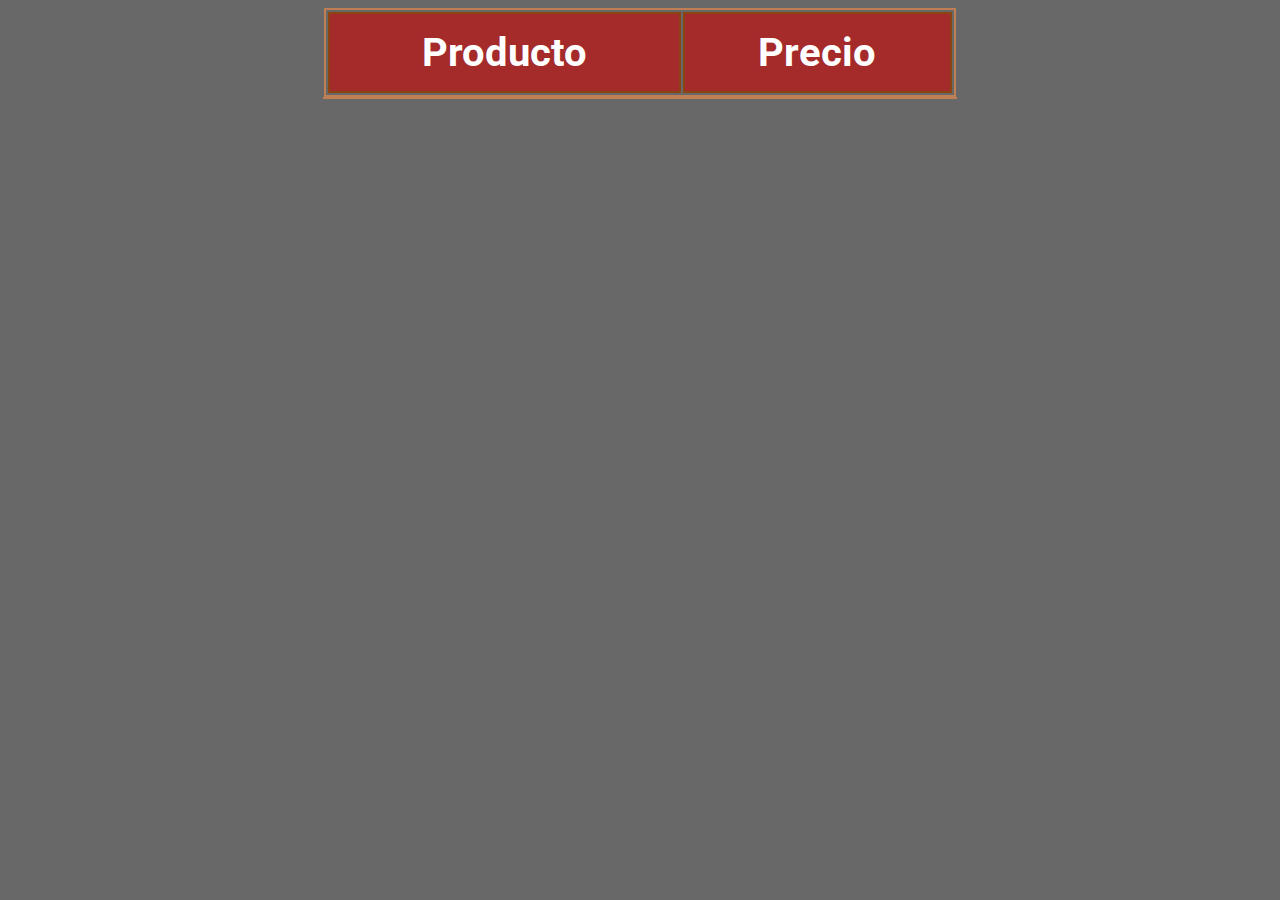
<file: complementario 2/complementario2.html>
<!DOCTYPE html>
<html lang="en">
<head>
    <meta charset="UTF-8">
    <meta http-equiv="X-UA-Compatible" content="IE=edge">
    <meta name="viewport" content="width=device-width, initial-scale=1.0">
    <title>Complementario 2</title>
    <link rel="stylesheet" href="css/style.css">
    <link rel="preconnect" href="https://fonts.googleapis.com">
    <link rel="preconnect" href="https://fonts.gstatic.com" crossorigin>
    <link href="https://fonts.googleapis.com/css2?family=Roboto&display=swap" rel="stylesheet">
</head>
<body>
    <table>
        <thead>
            <tr>
                <th>Producto</th>
                <th>Precio</th>
            </tr>
        </thead>
        <tbody id="contenidoTabla"></tbody>
    </table>
    <div class="total" id="totalVentas"></div>
    <script src="js/complementario2.js"></script>
</body>
</html>
</file>
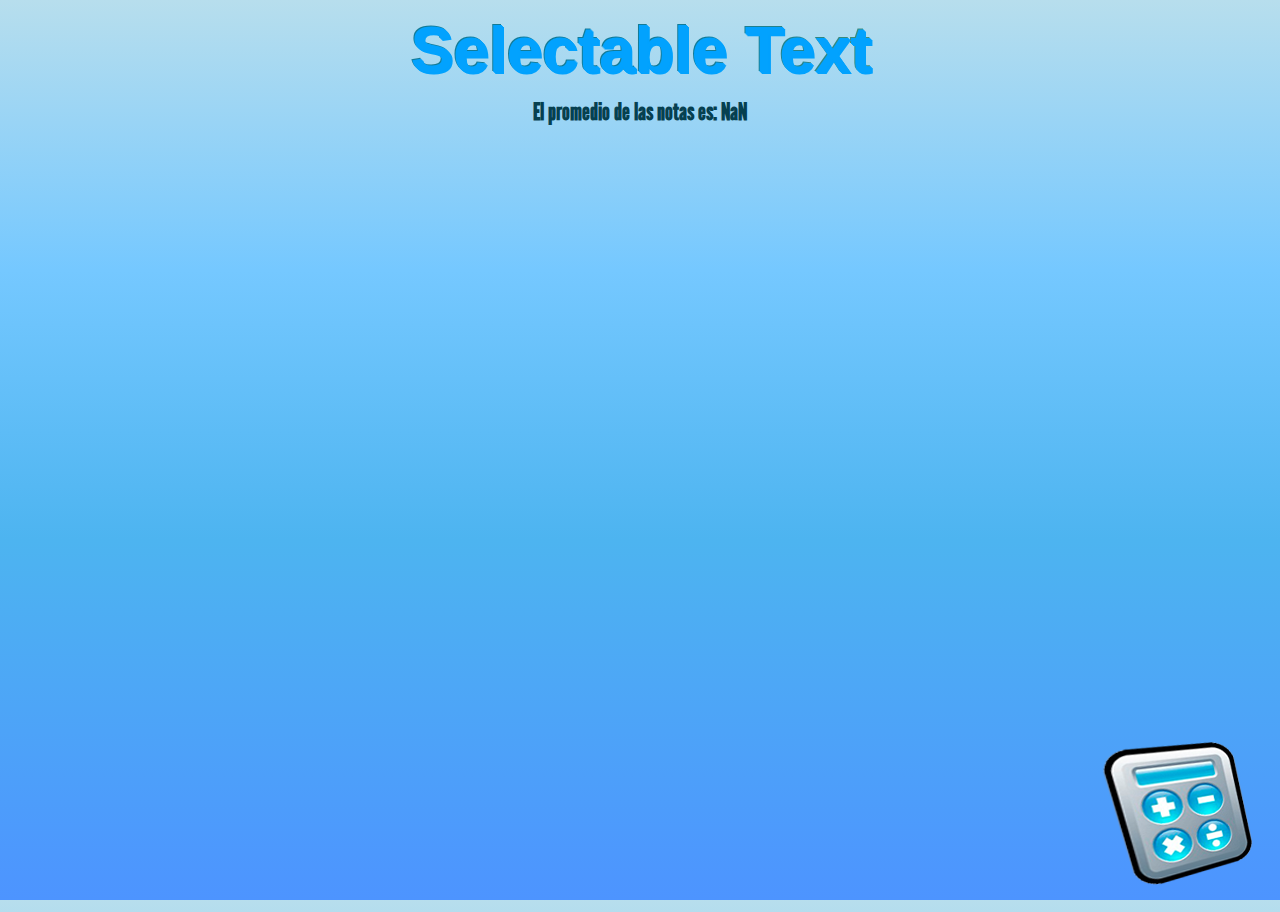
<file: ejemplo1/promedio.html>
<!DOCTYPE html>
<html lang="en">
<head>
    <meta charset="UTF-8">
    <meta http-equiv="X-UA-Compatible" content="IE=edge">
    <meta name="viewport" content="width=device-width, initial-scale=1.0">
    <title>Promedio de notas</title>
    <link rel="stylesheet" href="css/font.css">
    <link rel="stylesheet" href="css/promedio.css">
    <script src="js/promedio.js"></script>
</head>
<body>
    
</body>
</html>
</file>
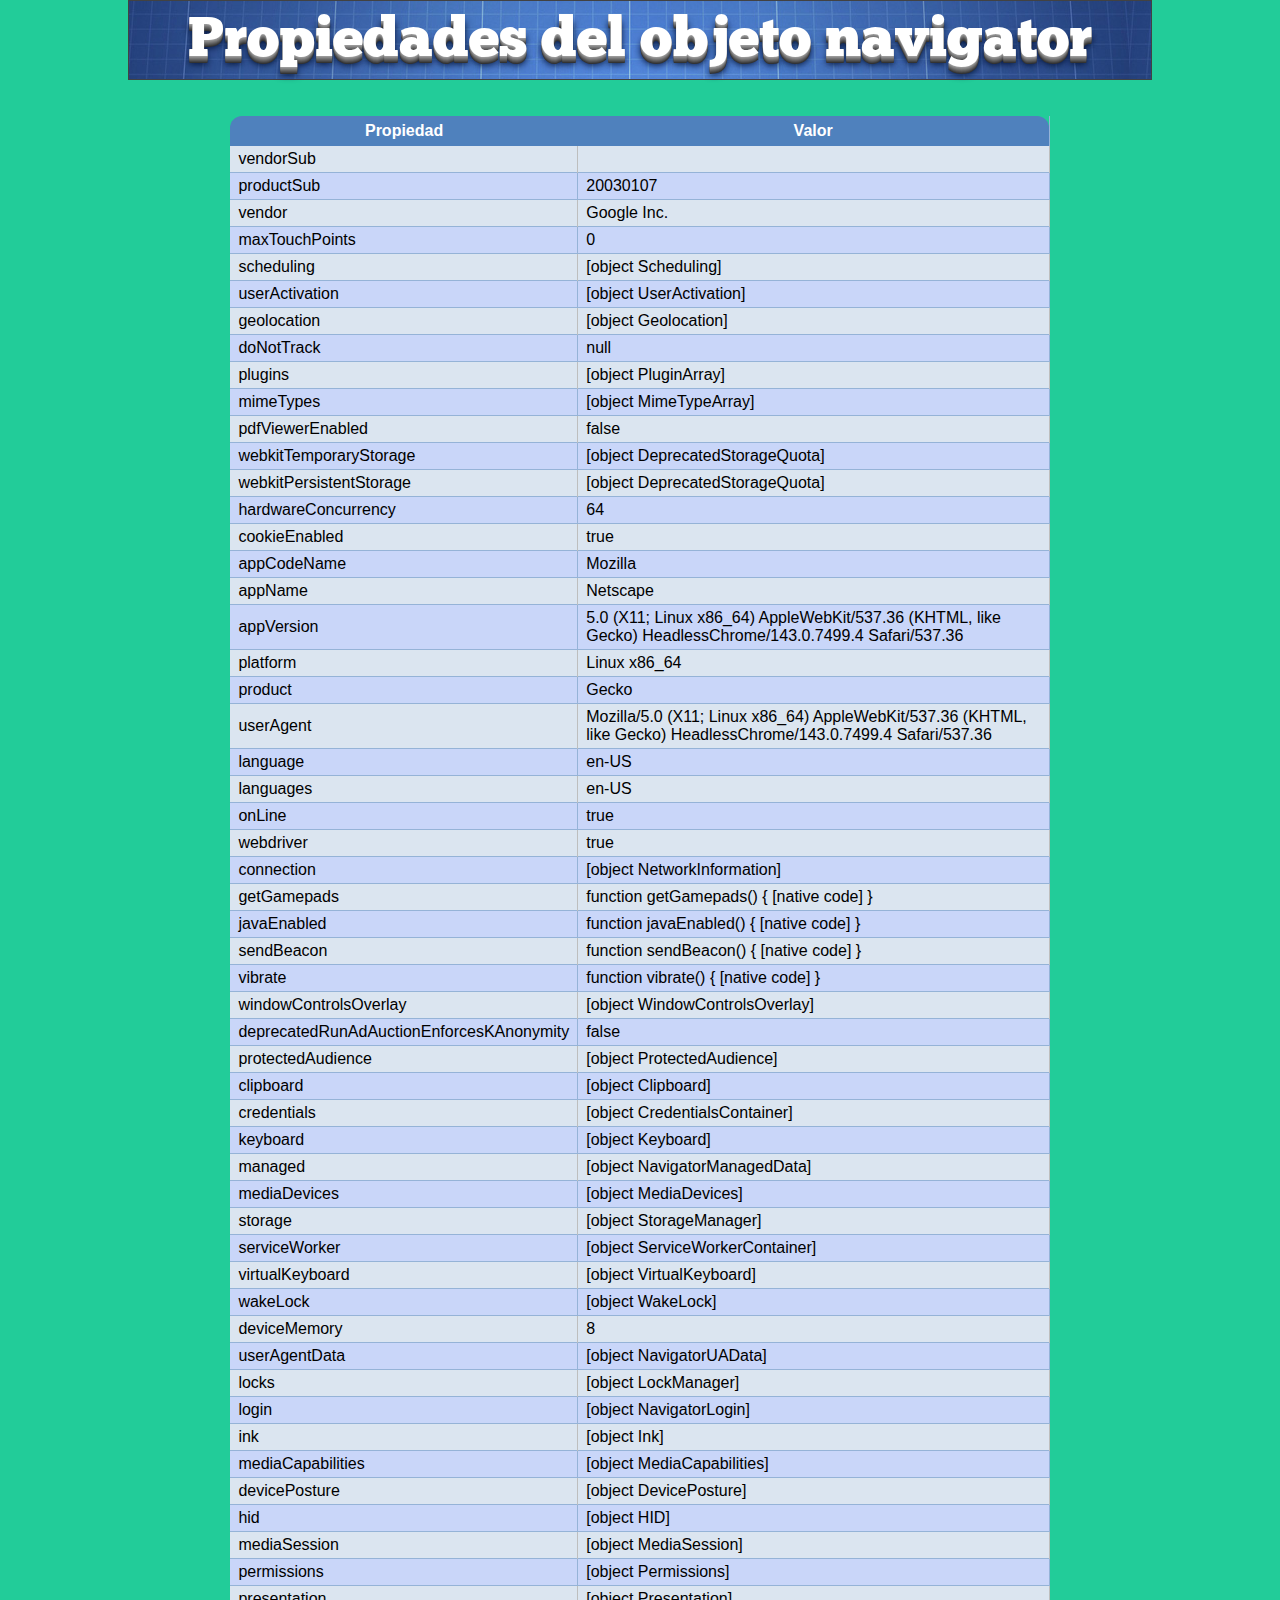
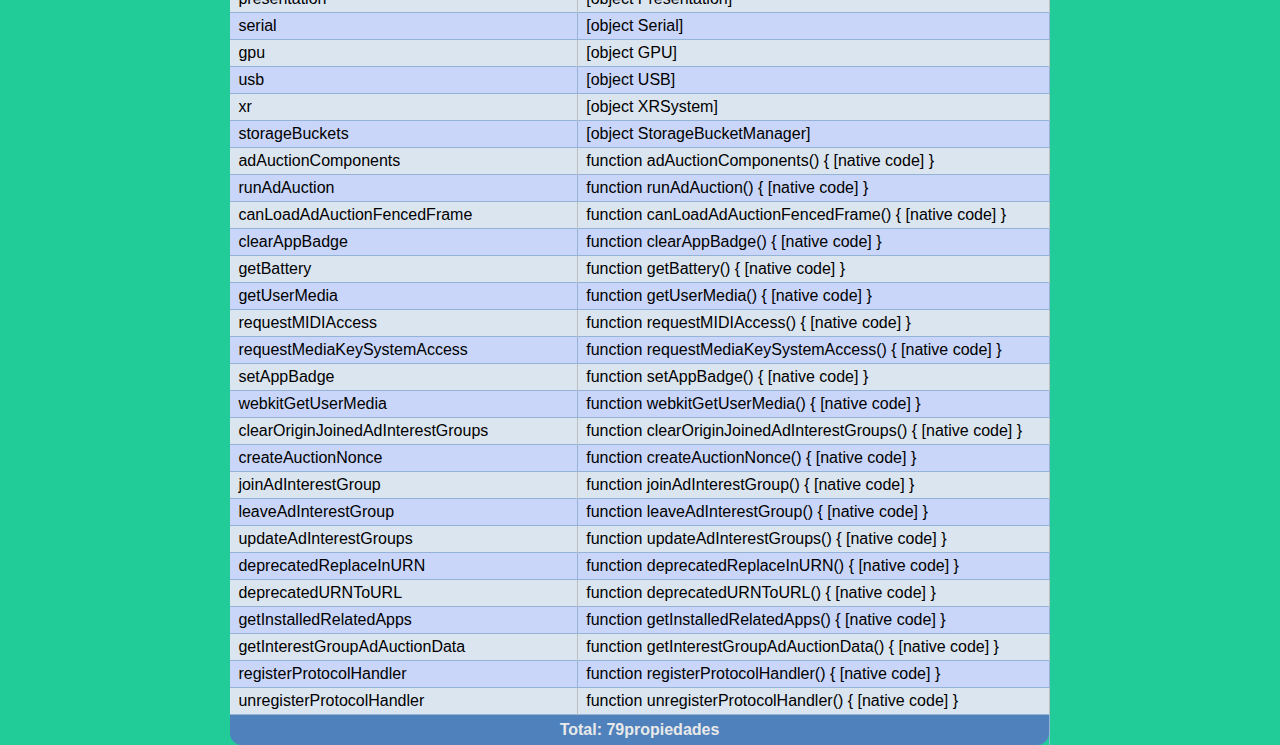
<file: ejemplo2/navegador.html>
<!DOCTYPE html>
<html lang="en">
<head>
    <meta charset="UTF-8">
    <meta http-equiv="X-UA-Compatible" content="IE=edge">
    <meta name="viewport" content="width=device-width, initial-scale=1.0">
    <title>Document</title>
    <link rel="stylesheet" href="css/fonts.css">
    <link rel="stylesheet" href="css/nav.css">
    <link rel="stylesheet" href="css/tab-x.css">
    <script src="js/propiedadesnav.js"></script>
</head>
<body>
    
</body>
</html>
</file>
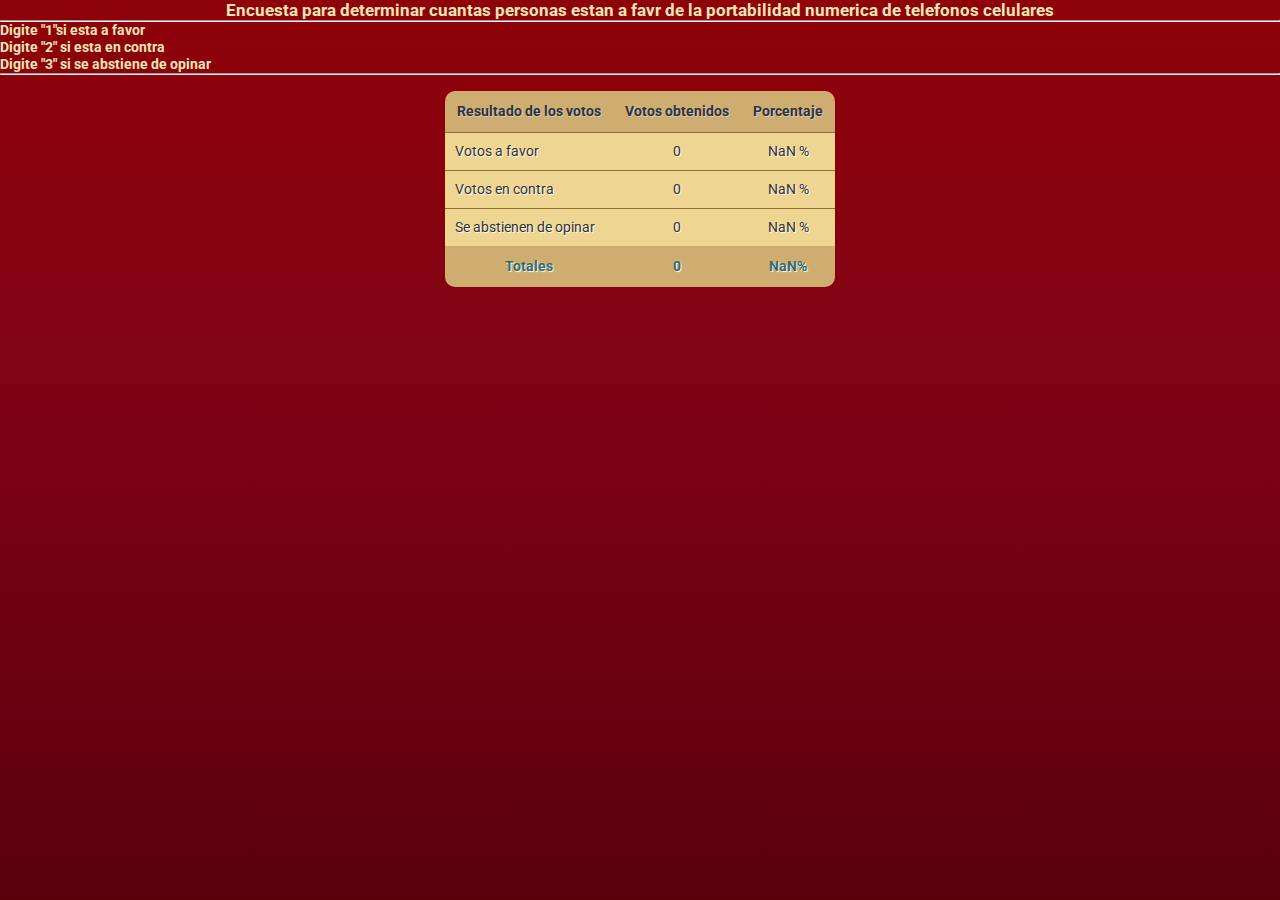
<file: ejemplo3/encuesta.html>
<!DOCTYPE html>
<html lang="en">
<head>
    <meta charset="UTF-8">
    <meta http-equiv="X-UA-Compatible" content="IE=edge">
    <meta name="viewport" content="width=device-width, initial-scale=1.0">
    <title>Encuesta sobre ley antimaras</title>
    <link rel="stylesheet" href="css/encuesta.css" />
    <link rel="stylesheet" href="css/zui-table.css" />
</head>
<body>
    <script src="js/encuesta.js"></script>
</body>
</html>
</file>
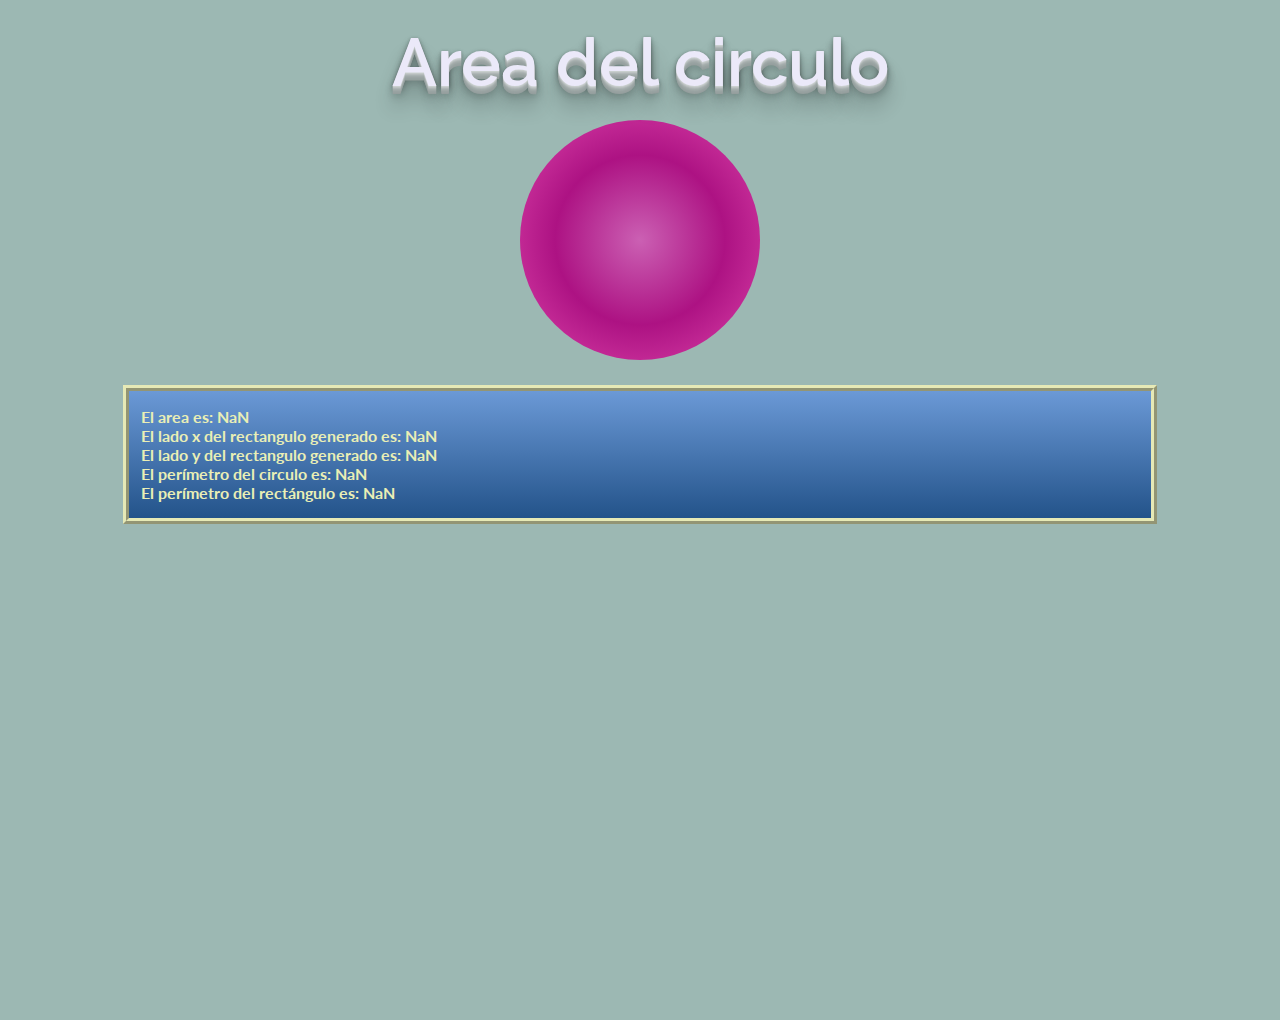
<file: ejemplo4/math.html>
<!DOCTYPE html>
<html lang="en">
<head>
    <meta charset="UTF-8">
    <meta http-equiv="X-UA-Compatible" content="IE=edge">
    <meta name="viewport" content="width=device-width, initial-scale=1.0">
    <title>Uso del with</title>
    <link rel="stylesheet" href="css/math.css">
    <script src="js/with.js"></script>
</head>
<body>
</body>
</html>
</file>
<file: complementario 2/css/style.css>
body{
    background-color: rgb(105, 104, 104);
    font-family: 'Roboto', sans-serif;
}
table{
    margin: auto;
    text-align: center;
    border: rgb(189, 127, 83) solid 2px;
    width: 50%;
}

thead{
    font-size: 40px;
    background-color: brown;
    color: white;
}

tbody{
    font-size: 25px;
    background-color: white;
}

th,td{
    border:saddlebrown solid 2px ;
    padding: 15px;

}



.total{
    text-align: center;
    margin: auto;
    width: 50%;
    border: rgb(189, 127, 83) solid 1px;
    background-color: white;
}
</file>
<file: ejemplo1/css/font.css>
@font-face {
    font-family: 'LeagueGothicRegular';
    src: url('../fonts/League_Gothic.eot');
    src: url('../fonts/League_Gothic.eot?#iefix') format('embedded-opentype'),
         url('../fonts/League_Gothic.woff') format('woff'), 
         url('../fonts/League_Gothic.otf') format('opentype'), 
         url('../fonts/League_Gothic.svg#LeagueGothic') format('svg');
    font-weight: normal;
    font-style: normal;
}
</file>
<file: ejemplo1/css/promedio.css>
* {
    margin: 0;
    padding: 0;
}

html, body {
    height: 100%;
}

html {
    /* IE10+ */ 
    background-image: -ms-linear-gradient(top, #b7deed 0%, #75C8FF 30%, #4DB4F0 60%, #4D94FF 100%);
    /* Mozilla Firefox */ 
    background-image: -moz-linear-gradient(top, #b7deed 0%, #75C8FF 30%, #4DB4F0 60%, #4D94FF 100%);
    /* Opera */ 
    background-image: -o-linear-gradient(top, #b7deed 0%, #75C8FF 30%, #4DB4F0 60%, #4D94FF 100%);
    /* Webkit (Safari/Chrome 10) */ 
    background-image: -webkit-gradient(linear, left top, left bottom, color-stop(0, #b7deed), color-stop(30, #75C8FF), color-stop(60, #4DB4F0), color-stop(100, #4D94FF));
    /* Webkit (Chrome 11+) */ 
    background-image: -webkit-linear-gradient(top, #b7deed 0%, #75C8FF 30%, #4DB4F0 60%, #4D94FF 100%);
    /* W3C Markup */ 
    background-image: linear-gradient(to bottom, #b7deed 0%, #75C8FF 30%, #4DB4F0 60%, #4D94FF 100%);
}

body {
    font-size: 16px;
    background: url(../img/pocket-calculator.png) right bottom no-repeat;
}

.masked{
    /* color: #147b96; */
    background: -webkit-linear-gradient(transparent, transparent), url(../img/paint.png) repeat;
    background: -o-linear-gradient(transparent, transparent);
    /* background: url(../img/paint.png) repeat, white; */
    -webkit-text-fill-color: transparent;
    -webkit-background-clip: text;
    text-fill-color: transparent;
    -webkit-animation-name: masked-animation;
    animation-name: masked-animation;
    -webkit-animation-duration: 40s;
    animation-duration: 40s;
    -webkit-animation-iteration-count: infinite;
    animation-iteration-count: infinite;
    -webkit-animation-timing-function: linear;
    animation-timing-function: linear;
    -webkit-text-fill-color: transparent;
    -webkit-background-clip: text;
    background-clip: text;
}

@-webkit-keyframes masked-animation {
    0% {background-position: left bottom;}
    100% {background-position: right bottom;}
}

h1 { 
    color: #fff;
    font: bold 4em Helvetica, Arial, Sans-Serif;
    margin: 12px auto;
    text-align: center;
    text-shadow: 1px 1px #02a2fe, 2px 2px #02a2fe, 3px 3px #02a2fe;
    -webkit-transition: all 0.12s ease-out;
    -moz-transition: all 0.12s ease-out;
    -o-transition: all 0.12s ease-out;
    -ms-transition: all 0.12s ease-out;
    transition: all 0.12s ease-out;
}

h1:hover {
    text-shadow: 1px 1px #02a2fe, 
                 2px 2px #02a2fe, 
                 3px 3px #02a2fe, 
                 4px 4px #02a2fe, 
                 5px 5px #02a2fe, 
                 6px 6px #02a2fe;
}

h3  {
    color: #064050;
    font-family: 'LeagueGothicRegular',Arial,Helvetica,"Liberation Sans";
    font-weight:600;
    font-size:1.5em;
    text-align:center;
}
</file>
<file: ejemplo2/css/fonts.css>
@font-face {
    font-family: 'ChunkFiveRegular';
    src: url('../fonts/chunkfive-webfont.eot');
    src: url('../fonts/chunkfive-webfont.eot?iefix') format('eot'),
         url('../fonts/chunkfive-webfont.woff') format('woff'),
         url('../fonts/chunkfive-webfont.ttf') format('truetype'),
         url('../fonts/chunkfive-webfont.svg#webfont6hibqX7I') format('svg');
    font-weight: normal;
    font-style: normal;
}
</file>
<file: ejemplo2/css/nav.css>
* {
    margin: 0;
    padding: 0;
}

html, body {
     height: 100%;
}

body {
    background-color: #22CC99;
    font-size: 16px;
}

#three-d {
    background-color: #7ca0b6;
    background-image: url(../img/three-d.jpg);
    border: 1px solid #424242;
    margin-right: auto;
    margin-left: auto;
    margin-bottom: 10px;
    padding: 9px 12px;
    width: 998px;
}

#three-d h1 {
    color: #fff;
    text-align: center;
    text-shadow: 0px 1px 0px #999, 
                 0px 2px 0px #888, 
                 0px 3px 0px #777, 
                 0px 4px 0px #666, 
                 0px 5px 0px #555, 
                 0px 6px 0px #444, 
                 0px 7px 0px #333, 
                 0px 8px 7px #001135;
    font: 3.5em 'ChunkFiveRegular';
}
</file>
<file: ejemplo2/css/tab-x.css>
table.tab-x {
    border-collapse: collapse;
    font-family: Arial, Helvetica, sans-serif;
    margin: 36px auto;
    width: 64%;
}

.tab-x th, .tab-x td {
    padding: 4px 8px;
}

.tab-x thead tr th:nth-child(odd) {
    border-top-left-radius: 12px;
}

.tab-x thead tr th:nth-child(even) {
    border-top-right-radius: 12px;
}

.tab-x thead th {
    background: #4f81bd;
    color: #fff;
    font-size: 1em;
    font-weight: bold;
    padding: 6px 9px;
    text-align: center;
}

.tab-x tr {
    border-right: 1px solid #95b3d7;
}

.tab-x tbody tr {
    border-bottom: 1px solid #95b3d7;
}

.tab-x tbody tr:nth-child(odd) {
    background: #dbe5f0;
}

.tab-x tbody th, 
.tab-x tbody tr:nth-child(odd) td {
    border-right: 1px solid #bdbebe;
}

.tab-x tbody tr:nth-child(even) {
    background: #c9d6f9;
}

.tab-x tbody th, 
.tab-x tbody tr:nth-child(even) td {
    border-right: 1px solid #95b3d7;
}

.tab-x tfoot tr th {
    border-bottom-left-radius: 12px;
    border-bottom-right-radius: 12px;
}

.tab-x tfoot th {
    background: #4f81bd;
    color: #e9e9e9;
    font-weight: bold;
    font-size: 1em;
    padding: 6px 9px;
    text-align: center;
}

.tab-x tr *:nth-child(3), .tab-x tr *:nth-child(4) {
    text-align: right;
}
</file>
<file: ejemplo3/css/encuesta.css>
@import url(http://fonts.googleapis.com/css?family=Roboto);

* {
    margin: 0;
    padding: 0;
}

html, body {
    height: 100%;
}

body  {
    /* Old browsers */
    background: #8e0209; 
    /* FF3.6+ */
    background: -moz-linear-gradient(top, #8e0209 0%, #7f0215 45%, #59000e 100%); 
    /* Chrome,Safari4+ */
    background: -webkit-gradient(linear, left top, left bottom, color-stop(0%,#8e0209), color-stop(45%,#7f0215), color-stop(100%,#59000e)); 
    /* Chrome10+,Safari5.1+ */
    background: -webkit-linear-gradient(top, #8e0209 0%,#7f0215 45%,#59000e 100%); 
    /* Opera 11.10+ */
    background: -o-linear-gradient(top, #8e0209 0%,#7f0215 45%,#59000e 100%); 
    /* IE10+ */
    background: -ms-linear-gradient(top, #8e0209 0%,#7f0215 45%,#59000e 100%); 
    /* W3C */
    background: linear-gradient(to bottom, #8e0209 0%,#7f0215 45%,#59000e 100%); 
    /* IE6-9 */
    filter: progid:DXImageTransform.Microsoft.gradient( startColorstr='#8e0209', endColorstr='#59000e',GradientType=0 ); 
    color: #f6e6b4;
    font: Normal 0.9em 'Roboto',Tahoma,Helvetica,"Liberation Sans";
}

h1    {
    font: Bold 1.2em 'Roboto',Tahoma,Helvetica,"Liberation Sans";
    font-weight: 700;
    text-align: center;
}
</file>
<file: ejemplo3/css/zui-table.css>
@import url(http://fonts.googleapis.com/css?family=Roboto);

.zui-table {
    border: solid 1px #DDEEEE;
    border-collapse: collapse;
    border-spacing: 0;
    font: normal 1em 'Roboto',Arial,Helvetica,"Liberation Sans";
    margin: 16px auto;
}

.zui-table thead th {
    background-color: #DDEFEF;
    border: solid 1px #DDEEEE;
    color: #336B6B;
    padding: 12px;
    text-align: left;
    text-shadow: 1px 1px 1px #fff;
}

.zui-table tbody td {
    border: solid 1px #DDEEEE;
    color: #333;
    padding: 10px;
    text-shadow: 1px 1px 1px #fff;
}

.zui-table-rounded {
    border: none;
}

.zui-table-rounded thead th {
    background-color: #CFAD70;
    border: none;
    text-shadow: 1px 1px 1px #ccc;
    color: #333;
}

.zui-table-rounded thead th:first-child {
    border-radius: 10px 0 0 0;
}

.zui-table-rounded thead th:last-child {
    border-radius: 0 10px 0 0;
}

.zui-table-rounded tbody td {
    border: none;
    border-top: solid 1px #957030;
    background-color: #EED592;
}

.zui-table-rounded tbody .number {
    text-align: center;
}

/* 
.zui-table-rounded tbody tr:last-child td:first-child {
    border-radius: 0 0 0 10px;
}

.zui-table-rounded tbody tr:last-child td:last-child {
    border-radius: 0 0 10px 0;
}
*/

.zui-table-rounded tfoot th {
    background-color: #CFAD70;
    border: none;
    text-shadow: 1px 1px 1px #ccc;
    color: #333;
}

.zui-table tfoot th {
    background-color: #CFAD70;
    color: #336B6B;
    padding: 12px;
    text-align: center;
    text-shadow: 1px 1px 1px #fff;
}

.zui-table tfoot .number {
    text-align: center;
}

.zui-table-rounded tfoot th:first-child {
    border-radius: 0 0 0 10px;
}

.zui-table-rounded tfoot th:last-child {
    border-radius: 0 0 10px 0;
}
</file>
<file: ejemplo4/css/math.css>
@import url(http://fonts.googleapis.com/css?family=Lato:400,700);
@import url(http://fonts.googleapis.com/css?family=Raleway:400,500,600);

* {
    margin: 0;
    padding: 0;
}

html, body {
     height: 100%;
}

body {
    background: #9cb8b3; 
    font: Normal 16px 'Lato',Arial,Helvetica,"Liberation Sans";
}

header h1 {
    color: #ebe9f9;
    font: 600 4.2em 'Raleway',Tahoma,Helvetica,"Liberation Sans";
    position: absolute;
    text-align: center;
    text-shadow: 0 1px 0 hsl(174,5%,80%),
	             0 2px 0 hsl(174,5%,75%),
	             0 3px 0 hsl(174,5%,70%),
	             0 4px 0 hsl(174,5%,66%),
	             0 5px 0 hsl(174,5%,64%),
	             0 6px 0 hsl(174,5%,62%),
	             0 7px 0 hsl(174,5%,61%),
	             0 8px 0 hsl(174,5%,60%),
	             0 0 5px rgba(0,0,0,.05),
	             0 1px 3px rgba(0,0,0,.2),
	             0 3px 5px rgba(0,0,0,.2),
	             0 5px 10px rgba(0,0,0,.2),
	             0 10px 10px rgba(0,0,0,.2),
	             0 20px 20px rgba(0,0,0,.3);
    top: 2.5%;
    width: 100%;
}

#circle {
   /* Old browsers */
   background: #cb60b3; 
   /* FF3.6+ */
   background: -moz-radial-gradient(center, ellipse cover, #cb60b3 0%, #ad1283 50%, #de47ac 100%); 
   /* Chrome,Safari4+ */
   background: -webkit-gradient(radial, center center, 0px, center center, 100%, color-stop(0%,#cb60b3), color-stop(50%,#ad1283), color-stop(100%,#de47ac)); 
   /* Chrome10+,Safari5.1+ */
   background: -webkit-radial-gradient(center, ellipse cover, #cb60b3 0%,#ad1283 50%,#de47ac 100%); 
   /* Opera 12+ */
   background: -o-radial-gradient(center, ellipse cover, #cb60b3 0%,#ad1283 50%,#de47ac 100%); 
   /* IE10+ */
   background: -ms-radial-gradient(center, ellipse cover, #cb60b3 0%,#ad1283 50%,#de47ac 100%); 
   /* W3C */
   background: radial-gradient(ellipse at center, #cb60b3 0%,#ad1283 50%,#de47ac 100%); 
   /* IE6-9 fallback on horizontal gradient */
   filter: progid:DXImageTransform.Microsoft.gradient( startColorstr='#cb60b3', endColorstr='#de47ac',GradientType=1 ); 
   -moz-border-radius: 50%; 
   -webkit-border-radius: 50%; 
   -o-border-radius: 50%;
   -ms-border-radius: 50%;
   border-radius: 50%;
   margin: 120px auto 25px;
   height: 240px;
   width: 240px;
}

#ballWrapper {
    height: 300px;
    left: 50%;
    margin: -150px 0 0 -70px;
    position: fixed;
    top: 50%;
    width: 140px;
}

#ball {
    width: 240px;
    height: 240px;
    border-radius: 50%;
    background: linear-gradient(top, rgba(205,90,180,1) 0%,rgba(175,20,130,1) 99%);
    box-shadow: inset 0 -5px 15px rgba(255,255,255,0.4), 
                inset -2px -1px 40px rgba(0,0,0,0.4), 
                0 0 1px #000;   
}

#ball::after {
    content: "";
    width: 80px; 
    height: 40px; 
    position: absolute;
    left: 30px;
    top: 10px;  
    background: linear-gradient(top, rgba(232,232,232,1) 0%,rgba(232,232,232,1) 1%,rgba(255,255,255,0) 100%);
    border-radius: 40px / 20px; 
}

#ballShadow {
    width: 60px;
    height: 75px;
    position: absolute;
    z-index: 0;
    bottom: 0;
    left: 50%;
    margin-left: -30px;
    background: rgba(20, 20, 20, .1);
    box-shadow: 0px 0 20px 35px rgba(20,20,20,.1);
    border-radius: 30px / 40px; 
}

article p    {
    /* Old browsers */
    background: #6b99d6; 
    /* FF3.6+ */
    background: -moz-linear-gradient(top, #6b99d6 0%, #23538a 100%); 
    /* Chrome,Safari4+ */
    background: -webkit-gradient(linear, left top, left bottom, color-stop(0%,#6b99d6), color-stop(100%,#23538a)); 
    /* Chrome10+,Safari5.1+ */
    background: -webkit-linear-gradient(top, #6b99d6 0%,#23538a 100%); 
    /* Opera 11.10+ */
    background: -o-linear-gradient(top, #6b99d6 0%,#23538a 100%); 
    /* IE10+ */
    background: -ms-linear-gradient(top, #6b99d6 0%,#23538a 100%); 
    /* W3C */
    background: linear-gradient(to bottom, #6b99d6 0%,#23538a 100%); 
    /* IE6-9 */
    filter: progid:DXImageTransform.Microsoft.gradient( startColorstr='#6b99d6', endColorstr='#23538a',GradientType=0 ); 
    border: ridge 6px #e6e9b6;
    color: #eaefb5;
    font-family: 'Lato',Arial,Helvetica,"Liberation Sans";
    font-size: 1em;
    font-weight: 700;
    margin: 12px auto;
    padding: 16px 12px;
    width: 78%;
}
</file>
